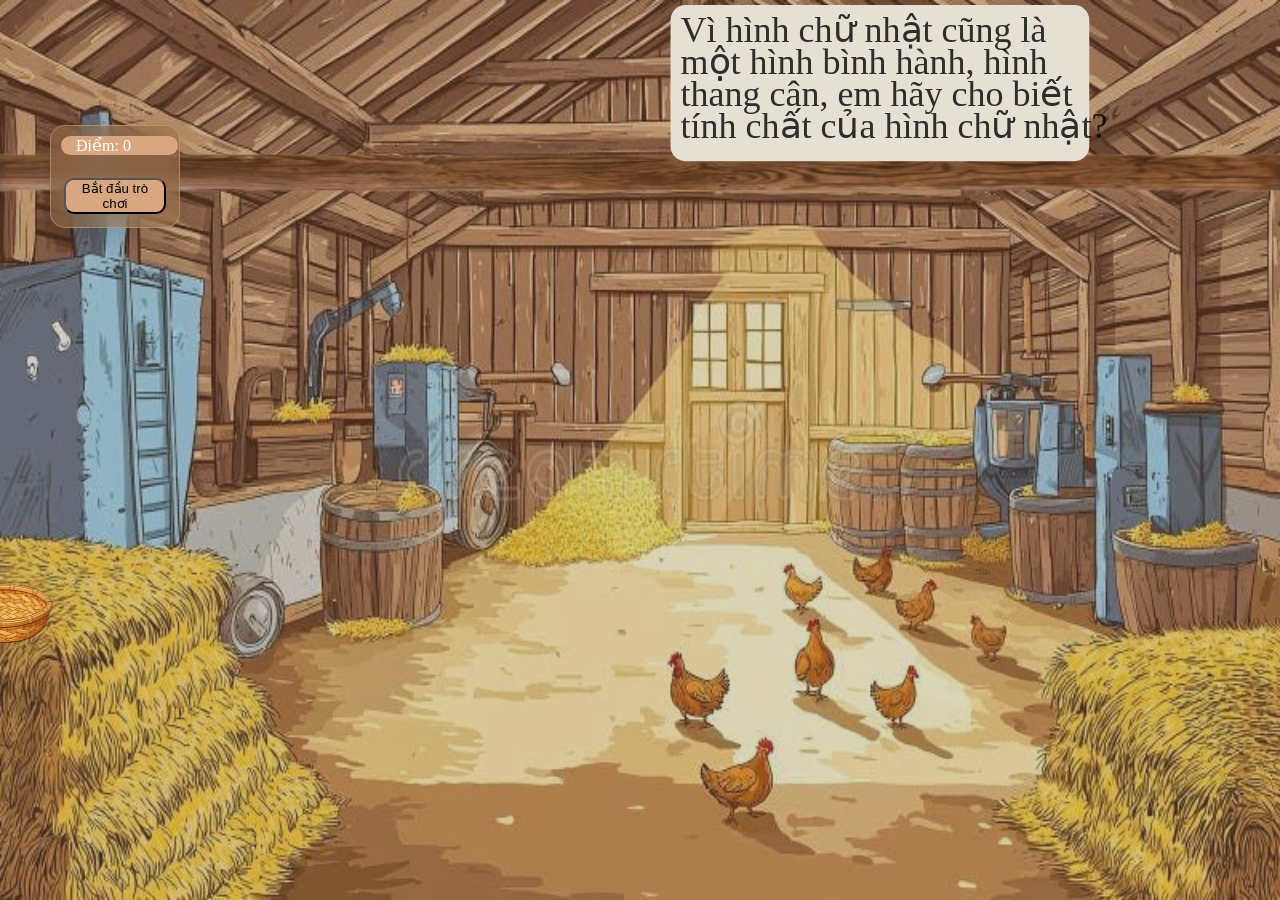
<file: index.html>
<!doctype html>
<html lang="vi">
  <head>
    <meta charset="UTF-8" />
    <meta name="viewport" content="width=device-width, initial-scale=1.0" />
    <link rel="stylesheet" href="round3.css" />
    <title>Đàn gà vui nhộn</title>
  </head>
  <body>
    <img
      src="src/img/round3/background.png"
      alt="background"
      class="background"
    />
    <img src="src/img/round3/plank.png" alt="plank" class="plank" />
    <canvas id="theCanvas" class="theCanvas"></canvas>
    <div class="scoreCount">
      <p id="pScore" class="pScore">Điểm: 0</p>
      <button class="beginBtn" id="beginBtn">Bắt đầu trò chơi</button>
    </div>
    <script src="round3.js"></script>
  </body>
</html>
</file>
<file: round3.css>
body {
  margin: 0;
  background-color: rgba(66, 58, 18, 0.75);
}

.background {
  position: absolute;
  top: 0;
  left: 0;
  width: 100%;
  height: 100%;
  opacity: 0.75;
}

.theCanvas {
  position: absolute;
  top: 0;
  left: 0;
}

.plank {
  position: absolute;
  top: 150px;
  left: 0;
  width: 100%;
  height: 5%;
}

.scoreCount {
  width: 10vw;
  height: fit-content;
  position: fixed;
  top: 125px;
  left: 50px;
  color: rgb(255, 255, 255);
  justify-items: center;
  align-content: center;
  border-radius: 15px;
  border: 15px solid rgb(216, 167, 129);
  background-color: rgba(153, 112, 72, 0.5);
  border: 1px solid rgba(216, 167, 129, 0.5);
  box-shadow: 0 12px 30px rgba(0, 0, 0, 0.14);
  backdrop-filter: blur(14px);
  -webkit-backdrop-filter: blur(14px);
}

.pScore {
  margin: 10px;
  width: 8vw;
  padding-left: 15px;
  border-radius: 30px;
  background-color: rgb(216, 167, 129);
}

.beginBtn {
  width: 8vw;
  height: 50%;
  margin: 1vw;
  border-radius: 10px;
  background-color: rgb(216, 167, 129);
  transition: all 0.25s ease;
}

.beginBtn:hover {
  background-color: rgb(172, 75, 0);
}

.beginBtn:active {
  background-color: rgb(112, 49, 0);
}
</file>
